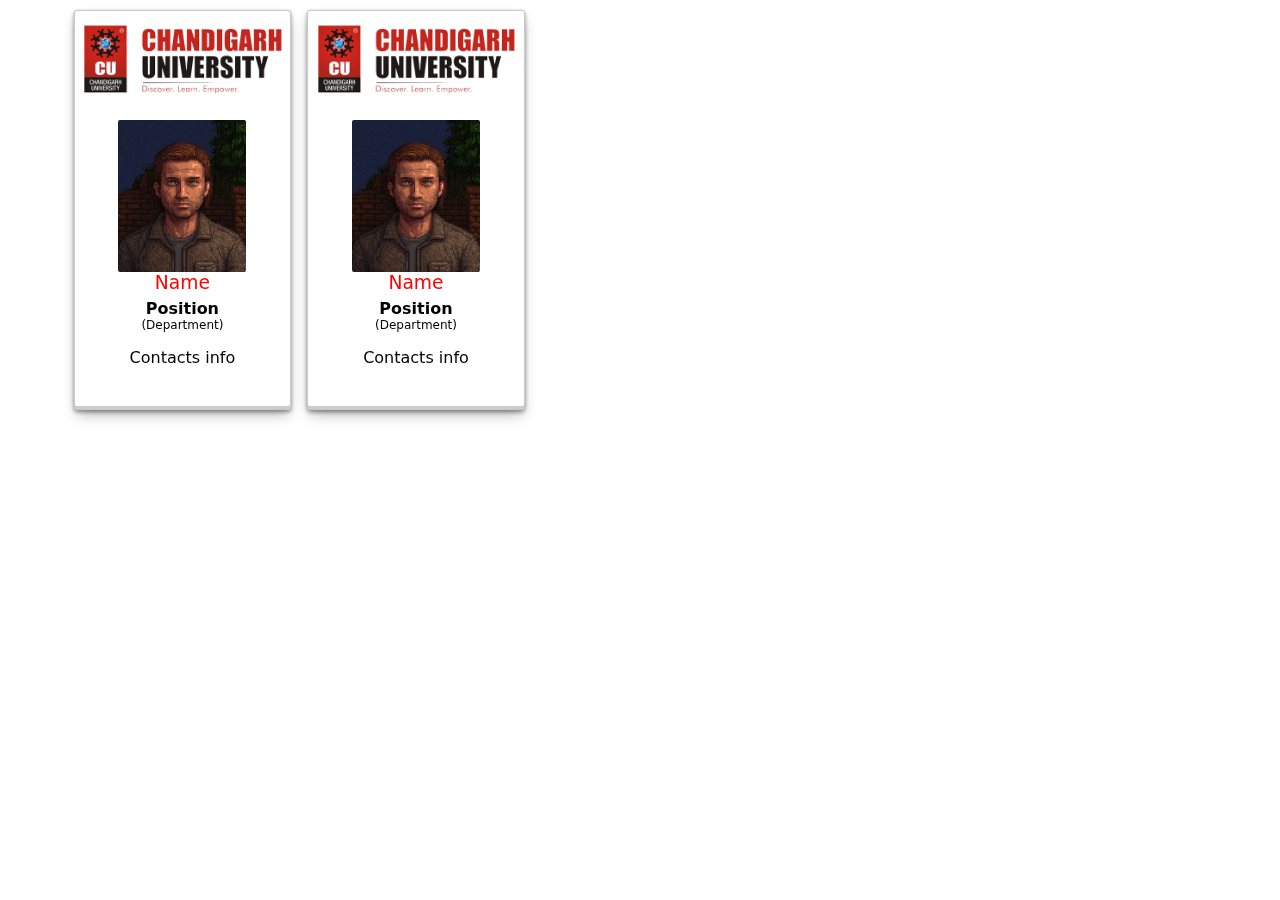
<file: fliponhover/index.html>
<!DOCTYPE html>
<html lang="en">

<head>
    <meta charset="UTF-8">
    <meta name="viewport" content="width=device-width, initial-scale=1.0">
    <title>Document</title>
    <link rel="stylesheet" href="style.css">
</head>

<body>

    <div class="gridcontainer">

        <div class="teachercontainer">

            <div class="teachercard">

                <div class="thefrontcard">
                    <div class="Culogo-">
                        <img src="/Pictures/cu.webp" alt="" srcset="">
                    </div>
                    <div class="teacherpic">
                        <img src="/Pictures/webLogo.webp" alt="">
                    </div>
                    <div class="teacher-info">
                        <h3> Name</h3>
                        <p id="Position"> Position</p>
                        <p id="Department">(Department) </p>
                    </div>
                    <div class="teacher-contacts">
                        <p> Contacts info</p>
                    </div>
                </div>
                <div class="thebackcard"> Lorem, ipsum Lorem ipsum dolor sit amet, consectetur adipisicing elit. Facere
                    cum vel eveniet non sequi quas accusamus at fugit mollitia aut neque dignissimos inventore officia,
                    maxime aperiam illo assumenda dicta! Quod?
                    dolor sit amet consectetur adipisicing elit. Sint sunt qui ab distinctio itaque enim accusamus quo
                    excepturi. Fugiat quidem voluptate ducimus voluptates consectetur ipsa nobis. Eos numquam soluta
                    vel!
                </div>

            </div>

        </div>
        <div class="teachercontainer">

            <div class="teachercard">

                <div class="thefrontcard">
                    <div class="Culogo-">
                        <img src="/Pictures/cu.webp" alt="" srcset="">
                    </div>
                    <div class="teacherpic">
                        <img src="/Pictures/webLogo.webp" alt="">
                    </div>
                    <div class="teacher-info">
                        <h3> Name</h3>
                        <p id="Position"> Position</p>
                        <p id="Department">(Department) </p>
                    </div>
                    <div class="teacher-contacts">
                        <p> Contacts info</p>
                    </div>
                </div>
                <div class="thebackcard"> Lorem, ipsum Lorem ipsum dolor sit amet, consectetur adipisicing elit. Facere
                    cum vel eveniet non sequi quas accusamus at fugit mollitia aut neque dignissimos inventore officia,
                    maxime aperiam illo assumenda dicta! Quod?
                    dolor sit amet consectetur adipisicing elit. Sint sunt qui ab distinctio itaque enim accusamus quo
                    excepturi. Fugiat quidem voluptate ducimus voluptates consectetur ipsa nobis. Eos numquam soluta
                    vel!
                </div>

            </div>

        </div>

    </div>










</body>

</html>
</file>
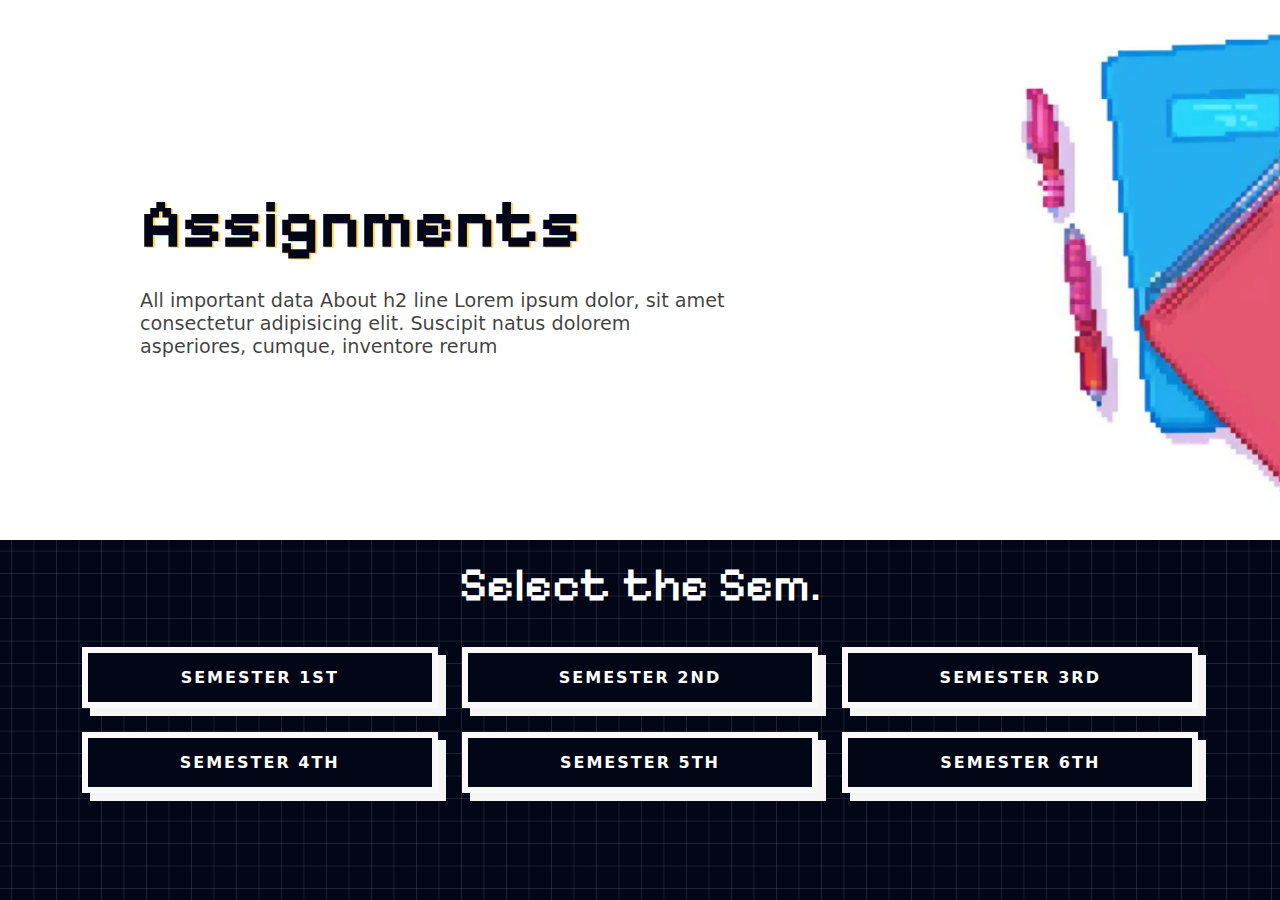
<file: pageimpordata/Assignment/Assignment.html>
<!DOCTYPE html>
<html lang="en">

<head>
    <meta charset="UTF-8">
    <meta name="viewport" content="width=device-width, initial-scale=1.0">
    <title>Assignment</title>
    <link rel="stylesheet" href="Assignment.css">
</head>

<body>
    <main>

       
        <div class="page1">
            <div class="heroimg">
                <div class="herdata">
                    <h1>Assignments</h1>
                    <p>All important data About h2 line Lorem ipsum dolor, sit amet consectetur adipisicing elit. Suscipit natus dolorem asperiores, cumque, inventore rerum</p>
                </div>
            </div>
            <h1 id="Pyqp2h" >Select the Sem.</h1>

            <div class="semgridcontainer">
                <div class="sembox"><a href="https://drive.google.com/drive/folders/16FzZS-2bTilpzZwRJNVIDbhvpUBkxzY3?usp=sharing" target="_blank"><h2> Semester 1st</h2></a></div>
                <div class="sembox"><a href="https://drive.google.com/drive/folders/1HAnmXnqUI8CizpPeGrj9xoccp6OWlhup?usp=sharing" target="_blank"><h2> Semester 2nd</h2></a></div>
                <div class="sembox"><a href="/error.html"><h2> Semester 3rd</h2></a></div>
                <div class="sembox"><a href="/error.html"><h2> Semester 4th</h2></a></div>
                <div class="sembox"><a href="/error.html"><h2> Semester 5th</h2></a></div>
                <div class="sembox"><a href="/error.html"><h2> Semester 6th</h2></a></div>
            </div>

        </div>
    </main>
</body>

</html>
</file>
<file: fliponhover/style.css>
* {
  padding: 0;
  margin: 0;
  box-sizing: border-box;
  font-family: "Pixelify Sans", serif;
  /* overflow-x: hidden; */
  text-decoration: none;
}

.teachercontainer {
    position: relative;
  }
  
  .gridcontainer {
    width: 90vw;
    height: 400px;
    margin: auto;
    display: grid;
    text-align: center;
    grid-template-columns: repeat(5, 1fr);
    gap: 1rem;
  }
  
  .thefrontcard {
    position: absolute;
    width: 100%;
    height: 100%;
    margin: 0.6rem;
    background-color: #fff;
    padding: 0.7rem 0px;
    border: 0.2px solid rgba(105, 105, 105, 0.361);
    border-radius: 3px;
    box-shadow: rgba(0, 0, 0, 0.4) 0px 2px 4px,
      rgba(0, 0, 0, 0.3) 0px 7px 13px -3px, rgba(0, 0, 0, 0.2) 0px -3px 0px inset;
  }
  
  .Culogo- img {
    margin-bottom: 1rem;
    width: 12.9rem;
  }
  
  .teacherpic {
    width: 8rem;
    height: 9.5rem;
    border-radius: 2px;
    margin: auto;
    overflow: hidden;
  }
  
  .teacherpic img {
    width: 100%;
    height: 100%;
    object-fit: cover;
  }
  
  .teacher-info h3,
  p {
    font-family: system-ui, -apple-system, BlinkMacSystemFont, "Segoe UI", Roboto,
      Oxygen, Ubuntu, Cantarell, "Open Sans", "Helvetica Neue", sans-serif;
  }
  .teacher-info h3 {
    color: red;
    font-weight: 500;
    padding-bottom: 6px;
  }
  
  #Position {
    font-weight: 700;
  }
  
  #Department {
    font-size: 12px;
  }
  
  .teacher-contacts {
    margin: 1rem 0;
  }
  
  .thebackcard {
    position: absolute;
    width: 100%;
    height: 100%;
    margin: 0.6rem;
    background-color: #fff;
    padding: 0.7rem 0px;
    border: 0.2px solid rgba(105, 105, 105, 0.361);
    border-radius: 3px;
    box-shadow: rgba(0, 0, 0, 0.4) 0px 2px 4px,
      rgba(0, 0, 0, 0.3) 0px 7px 13px -3px, rgba(0, 0, 0, 0.2) 0px -3px 0px inset;
    backface-visibility: hidden;
    transform: rotateY(180deg);
  }
  
  .teachercard {
    overflow-x: visible;
    position: absolute;
    width: 100%;
    height: 100%;
    transform-style: preserve-3d !important;
    transition: all 0.5s ease;
  }
  
  .teachercard:hover {
    transform: rotateY(180deg);
  }
</file>
<file: pageimpordata/Assignment/Assignment.css>
@import url("https://fonts.googleapis.com/css2?family=Jost:wght@200;300;400;500;600;700;800;900&family=Pixelify+Sans:wght@400..700&display=swap");
* {
  padding: 0;
  margin: 0;
  box-sizing: border-box;
  font-family: "Pixelify Sans", serif;
  overflow-x: hidden;
  text-decoration: none;
}
a {
  color: white;
}



body a,
body button,
body [type="button"],
body input[type="reset"],
body input[type="submit"],
body [role="button"],
::-webkit-search-cancel-button,
::-webkit-search-decoration,
::-webkit-scrollbar-button,
::-webkit-file-upload-button,
body .sweezy-custom-cursor-hover,
body button.sweezy-custom-cursor-hover,
body a.sweezy-custom-cursor-hover {
  cursor: url(/Pictures/pointer.png) 0 1, auto !important;
}
body {
  cursor: url(/Pictures/cursor.png) 0 1, auto !important;
}

::-webkit-scrollbar {
  width: 1px;
  background-color: #000000;
}

.dancegif{
    margin: 12px;
    position: absolute;
    width: 100vw;
    top: 50%;
    left: 90%;

}

.dancegif img{
    width: 7rem;
}

.heroimg {
  width: 100vw;
  height: 60vh;
  background-image: url(/Pictures/Assignmentheroimg.png);
  background-position: center;
  background-repeat: no-repeat;
  background-size: cover;
}

.herdata {
  gap: 1.5rem;
  display: flex;
  flex-direction: column;
  justify-content: center;
  padding: 12px; 
  height: 100%;
  width: 80%;
  margin: auto;
}
.page1 .herdata h1 {
  color: #020617;
  font-size: 4.3rem;
  font-weight: 800;
  text-shadow: 2px 1px 0px rgb(255, 217, 81);
}
.herdata p {
  font-family: system-ui, -apple-system, BlinkMacSystemFont, "Segoe UI", Roboto,
    Oxygen, Ubuntu, Cantarell, "Open Sans", "Helvetica Neue", sans-serif;
  width: 60%;
  font-size: 1.2rem;
  font-weight: 500;
  color: rgba(0, 0, 0, 0.756);
}

.page1 {
  width: 100vw;
  min-height: 100vh;
  --color: #e1e1e121;
  background-color: #020617;
  background-image: linear-gradient(
      0deg,
      transparent 24%,
      var(--color) 25%,
      var(--color) 26%,
      transparent 27%,
      transparent 74%,
      var(--color) 75%,
      var(--color) 76%,
      transparent 77%,
      transparent
    ),
    linear-gradient(
      90deg,
      transparent 24%,
      var(--color) 25%,
      var(--color) 26%,
      transparent 27%,
      transparent 74%,
      var(--color) 75%,
      var(--color) 76%,
      transparent 77%,
      transparent
    );
  background-size: 45px 45px;
}

#Pyqp2h {
  text-align: center;
  padding: 1rem 0px;
  color: white;
  font-size: 3rem;
  font-weight: 500;
}
.semgridcontainer {
  padding: 1.1rem;
  display: grid;
  grid-template-columns: repeat(3, 1fr);
  gap: 1.5rem;
  width: 90%;
  margin: 0 auto;
}

.sembox {
  background: #020617;
  border: 6px solid #f9f9f9;
  box-shadow: 8px 8px 0 whitesmoke;
  transition: transform 0.3s, box-shadow 0.3s;
}

a h2 {
  font-family: system-ui, -apple-system, BlinkMacSystemFont, "Segoe UI", Roboto,
    Oxygen, Ubuntu, Cantarell, "Open Sans", "Helvetica Neue", sans-serif;
  text-align: center;
  font-size: 16px;
  text-transform: uppercase;
  letter-spacing: 2px;
  padding: 15px 0px;
}

.sembox:active {
  background: #2e2e2e;
  box-shadow: 0px 0px 0 rgba(245, 245, 245, 0);
  transition: transform 0.1s, box-shadow 0.1s;
}


@media (max-width: 1020px){
  .herdata p {
    width: 100%;
  }
  .page1 .herdata h1  {
    font-size: 3rem;
  }

  .heroimg {
    height: 40vh;
  }

  
.semgridcontainer {
  grid-template-columns: repeat(2, 1fr);
  gap: 1.9rem;
}

.sembox {
  background: #020617;
  border: 3.5px solid #f9f9f9;
  box-shadow: 4px 4px 0 whitesmoke;
  transition: transform 0.3s, box-shadow 0.3s;
}

}
</file>
